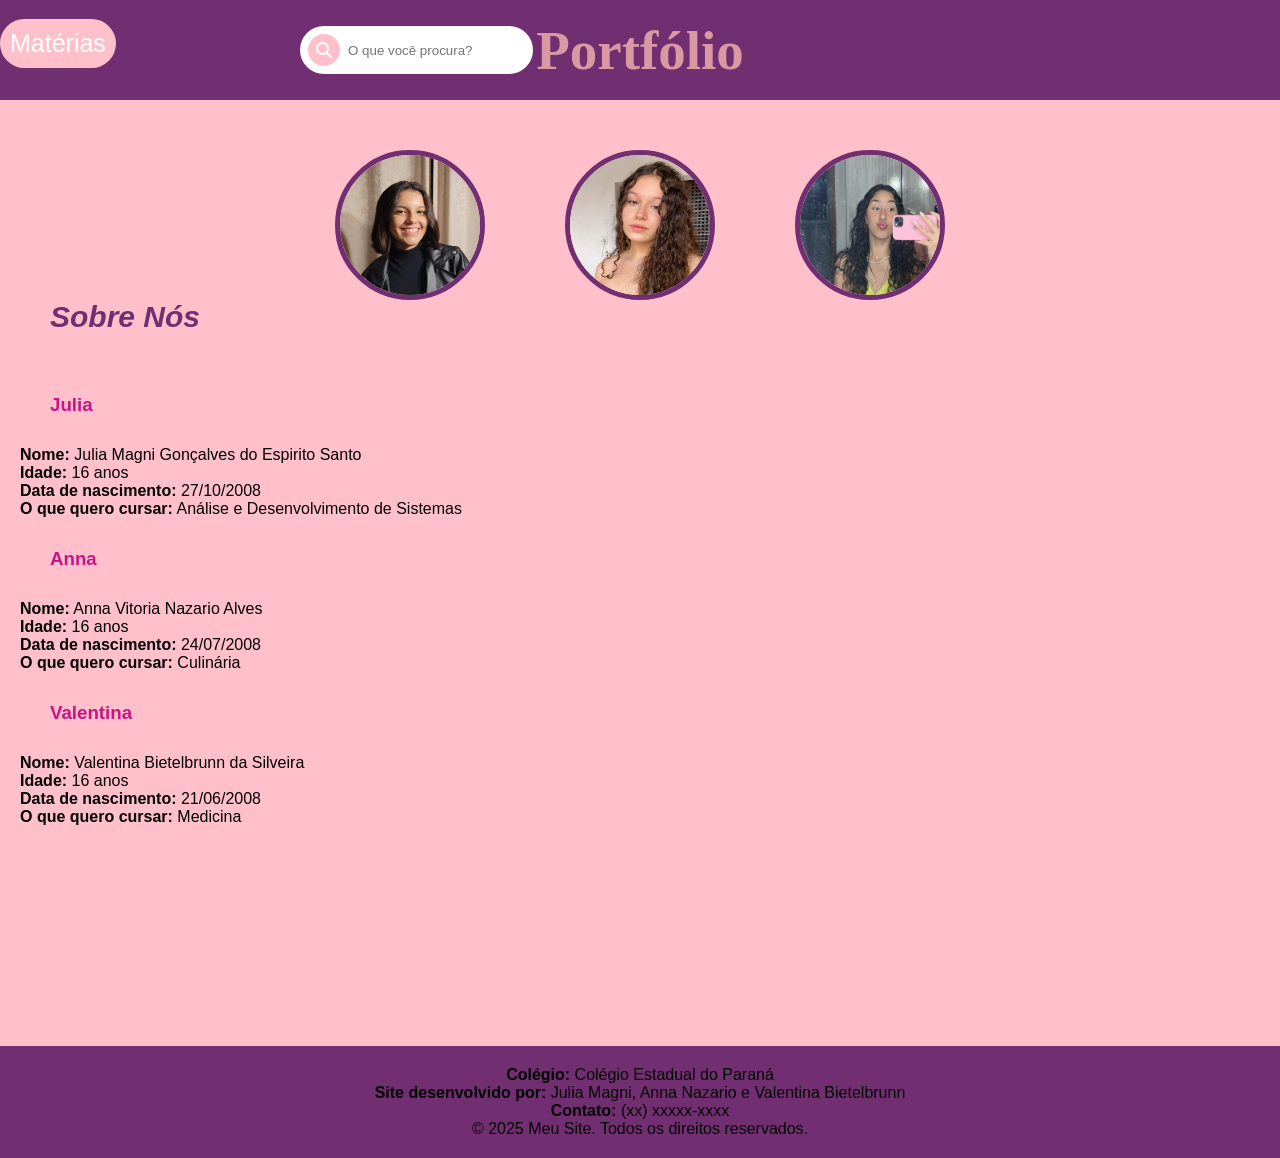
<file: index.html>
<!DOCTYPE html>
<html lang="pt-br">  
<head>  
    <meta charset="UTF-8">  
    <meta name="viewport" content="width=device-width, initial-scale=1.0">  
    <title>Portfólio</title>
    <link rel="stylesheet" href="https://cdnjs.cloudflare.com/ajax/libs/font-awesome/6.7.2/css/all.min.css">  
    <link rel="stylesheet" href="style.css">  
</head>  
<body> 
<header class="header">
    <div class="menu-disciplina">
        <input type="checkbox" id="menu-toggle">
        <label for="menu-toggle" class="botao-disciplinas">Matérias</label>
        <div class="lista-vertical">
            <a href="física.html">Física</a>
            <a href="matemática.html">Matemática</a>
            <a href="química.html">Química</a>
        </div>
    </div>
    <div id="container">
        <div class="input-group">
            <div class="input-icon">
                <i class="fa-solid fa-magnifying-glass"></i>
            </div>
            <input id="search" type="text" class="input-field" placeholder="O que você procura?">
        </div>
    </div> 
        <div id="h-título">  
            <h1>Portfólio</h1>  
        </div>  
</header>
<div class="imagens">
    <img src="./ju foto.jpg" alt="foto da julia">
    <img src="./anna foto.jpg" alt="foto da anna">
    <img src="./valen foto.jpg" alt="foto da valen">
    </div>
    <div id="h-body">
        <h2 class="sobre-nos">Sobre Nós</h2>
    </div>
    <main>
        <section>
            <h3 class="info-julia">Julia</h3>
            <p><strong>Nome:</strong> Julia Magni Gonçalves do Espirito Santo</p>
            <p><strong>Idade:</strong> 16 anos</p>
            <p><strong>Data de nascimento:</strong> 27/10/2008</p>
            <p><strong>O que quero cursar:</strong> Análise e Desenvolvimento de Sistemas</p>
        </section>
        <section>
            <h3 class="info-anna">Anna</h3>
            <p><strong>Nome:</strong> Anna Vitoria Nazario Alves</p>
            <p><strong>Idade:</strong> 16 anos</p>
            <p><strong>Data de nascimento:</strong> 24/07/2008</p>
            <p><strong>O que quero cursar:</strong> Culinária</p>
        </section>
        <section>
            <h3 class="info-valen">Valentina</h3>
            <p><strong>Nome:</strong> Valentina Bietelbrunn da Silveira</p>
            <p><strong>Idade:</strong> 16 anos</p>
            <p><strong>Data de nascimento:</strong> 21/06/2008</p>
            <p><strong>O que quero cursar:</strong> Medicina</p>
        </section>
    </main>
    <footer>
        <p><strong>Colégio:</strong> Colégio Estadual do Paraná</p>
        <p><strong>Site desenvolvido por:</strong> Julia Magni, Anna Nazario e Valentina Bietelbrunn</p>
        <p><strong>Contato:</strong> (xx) xxxxx-xxxx</p>
        <p>&copy; 2025 Meu Site. Todos os direitos reservados.</p>
      </footer>
</body>  
</html>
</file>
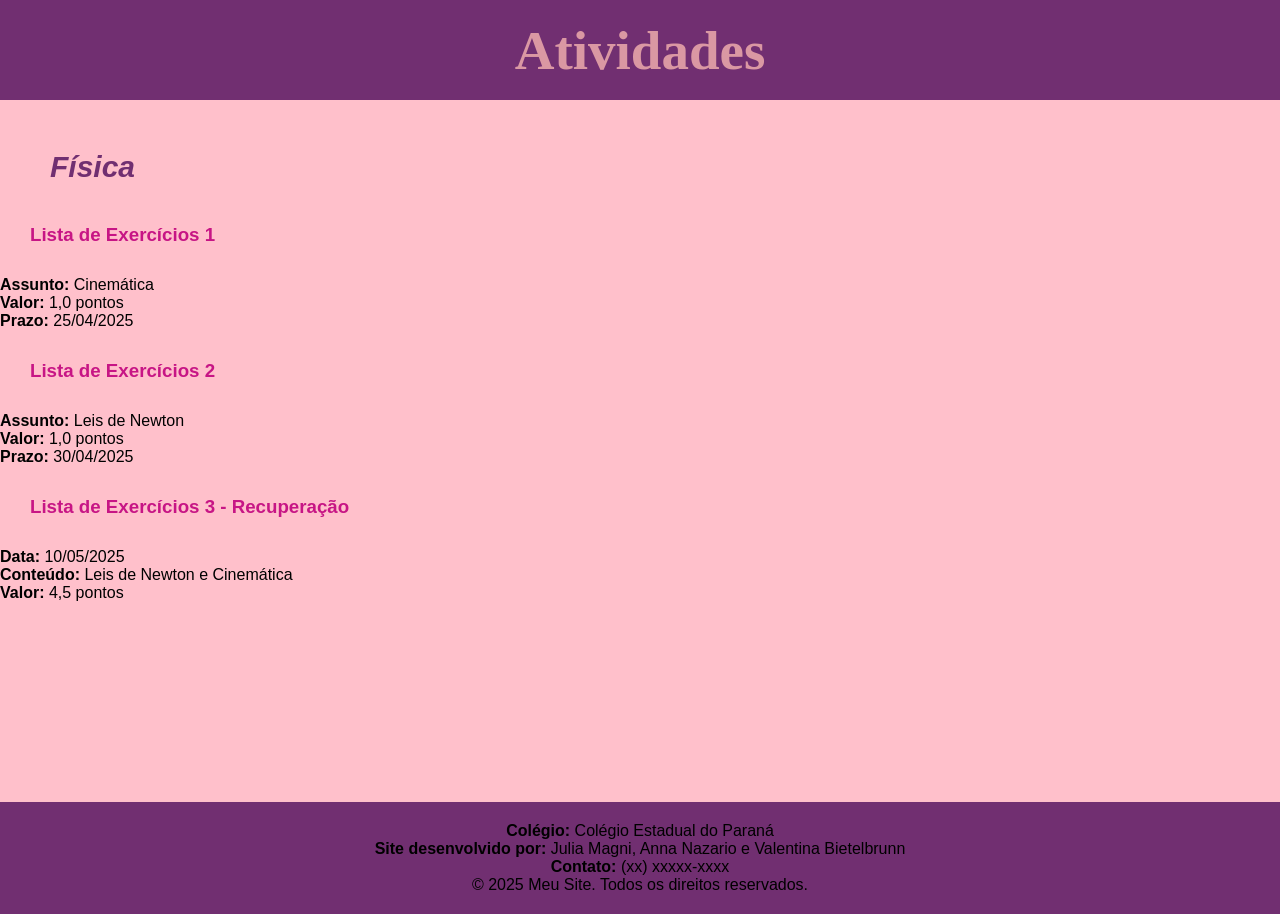
<file: AtividadesFísica.html>
<!DOCTYPE html>
<html lang="pt-br">

<head>
    <meta charset="UTF-8">
    <meta name="viewport" content="width=device-width, initial-scale=1.0">
    <title>Atividades</title>
    <link rel="stylesheet" href="style.css">
</head>

<body>
    <header class="header">
        <div id="h-título"> 
             <h1>Atividades</h1>
        </div>
    </header>
        <h2 class="h2-app">Física</h2>
        <div class="item">
            <h3>Lista de Exercícios 1</h3>
            <p><strong>Assunto:</strong> Cinemática</p>
            <p><strong>Valor:</strong> 1,0 pontos</p>
            <p><strong>Prazo:</strong> 25/04/2025</p>
          </div>
        
          <div class="item">
            <h3>Lista de Exercícios 2</h3>
            <p><strong>Assunto:</strong> Leis de Newton</p>
            <p><strong>Valor:</strong> 1,0 pontos</p>
            <p><strong>Prazo:</strong> 30/04/2025</p>
          </div>

          <div class="item">
            <h3>Lista de Exercícios 3 - Recuperação</h3>
            <p><strong>Data:</strong> 10/05/2025</p>
            <p><strong>Conteúdo:</strong> Leis de Newton e Cinemática</p>
            <p><strong>Valor:</strong> 4,5 pontos</p>
          </div>
          <footer>
            <p><strong>Colégio:</strong> Colégio Estadual do Paraná</p>
            <p><strong>Site desenvolvido por:</strong> Julia Magni, Anna Nazario e Valentina Bietelbrunn</p>
            <p><strong>Contato:</strong> (xx) xxxxx-xxxx</p>
            <p>&copy; 2025 Meu Site. Todos os direitos reservados.</p>
          </footer>
</body>
</html>
</file>
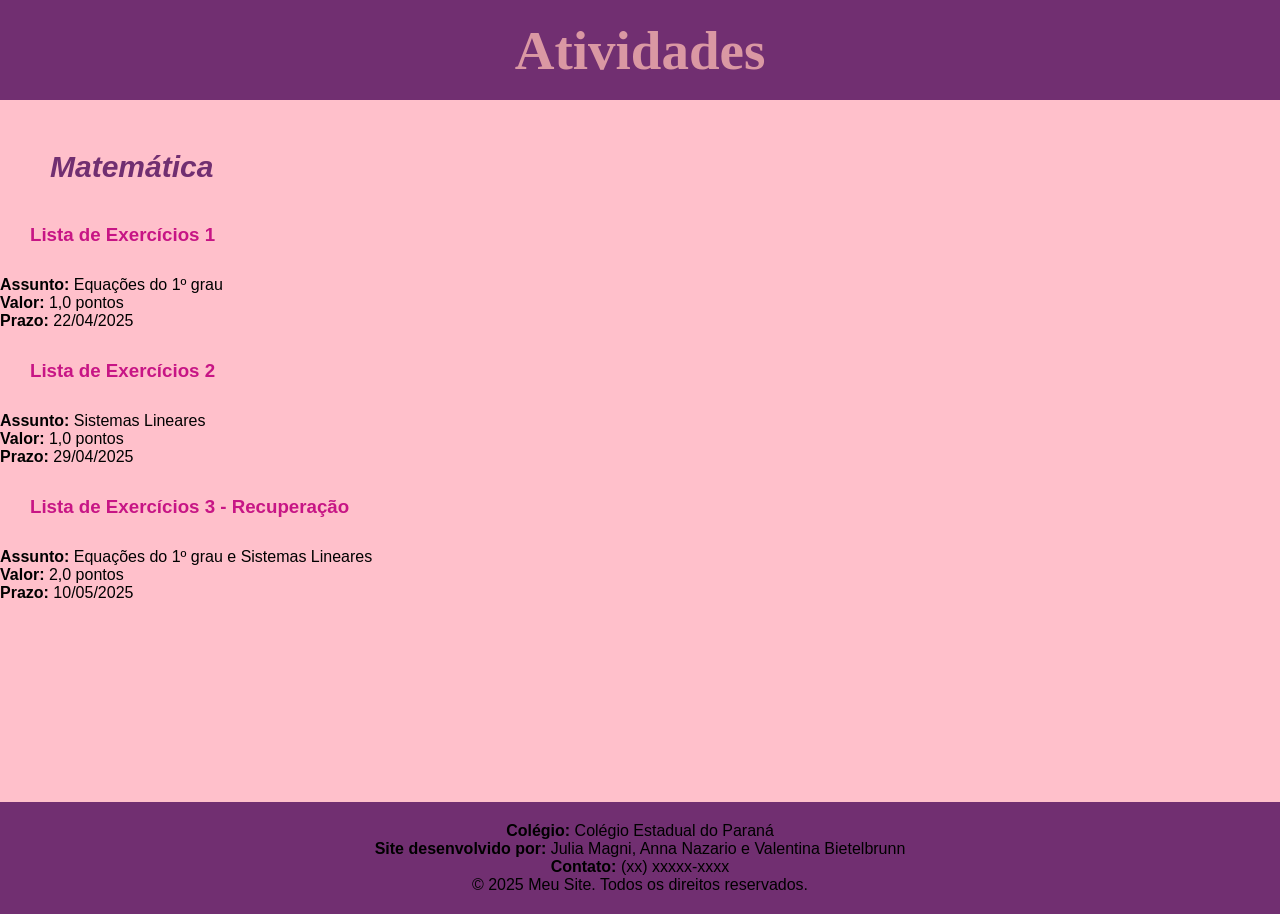
<file: atividadesMat.html>
<!DOCTYPE html>
<html lang="pt-br">

<head>
    <meta charset="UTF-8">
    <meta name="viewport" content="width=device-width, initial-scale=1.0">
    <title>Atividades</title>
    <link rel="stylesheet" href="style.css">
</head>

<body>
    <header class="header">
        <div id="h-título"> 
             <h1>Atividades</h1>
        </div>
    </header>
        <h2 class="h2-app">Matemática</h2>
        <div class="item">
            <h3>Lista de Exercícios 1</h3>
            <p><strong>Assunto:</strong> Equações do 1º grau</p>
            <p><strong>Valor:</strong> 1,0 pontos</p>
            <p><strong>Prazo:</strong> 22/04/2025</p>
          </div>
        
          <div class="item">
            <h3>Lista de Exercícios 2</h3>
            <p><strong>Assunto:</strong> Sistemas Lineares</p>
            <p><strong>Valor:</strong> 1,0 pontos</p>
            <p><strong>Prazo:</strong> 29/04/2025</p>
          </div>

          <div class="item">
            <h3>Lista de Exercícios 3 - Recuperação</h3>
            <p><strong>Assunto:</strong> Equações do 1º grau e Sistemas Lineares</p>
            <p><strong>Valor:</strong> 2,0 pontos</p>
            <p><strong>Prazo:</strong> 10/05/2025</p>
          </div>
          <footer>
            <p><strong>Colégio:</strong> Colégio Estadual do Paraná</p>
            <p><strong>Site desenvolvido por:</strong> Julia Magni, Anna Nazario e Valentina Bietelbrunn</p>
            <p><strong>Contato:</strong> (xx) xxxxx-xxxx</p>
            <p>&copy; 2025 Meu Site. Todos os direitos reservados.</p>
          </footer>
</body>
</html>
</file>
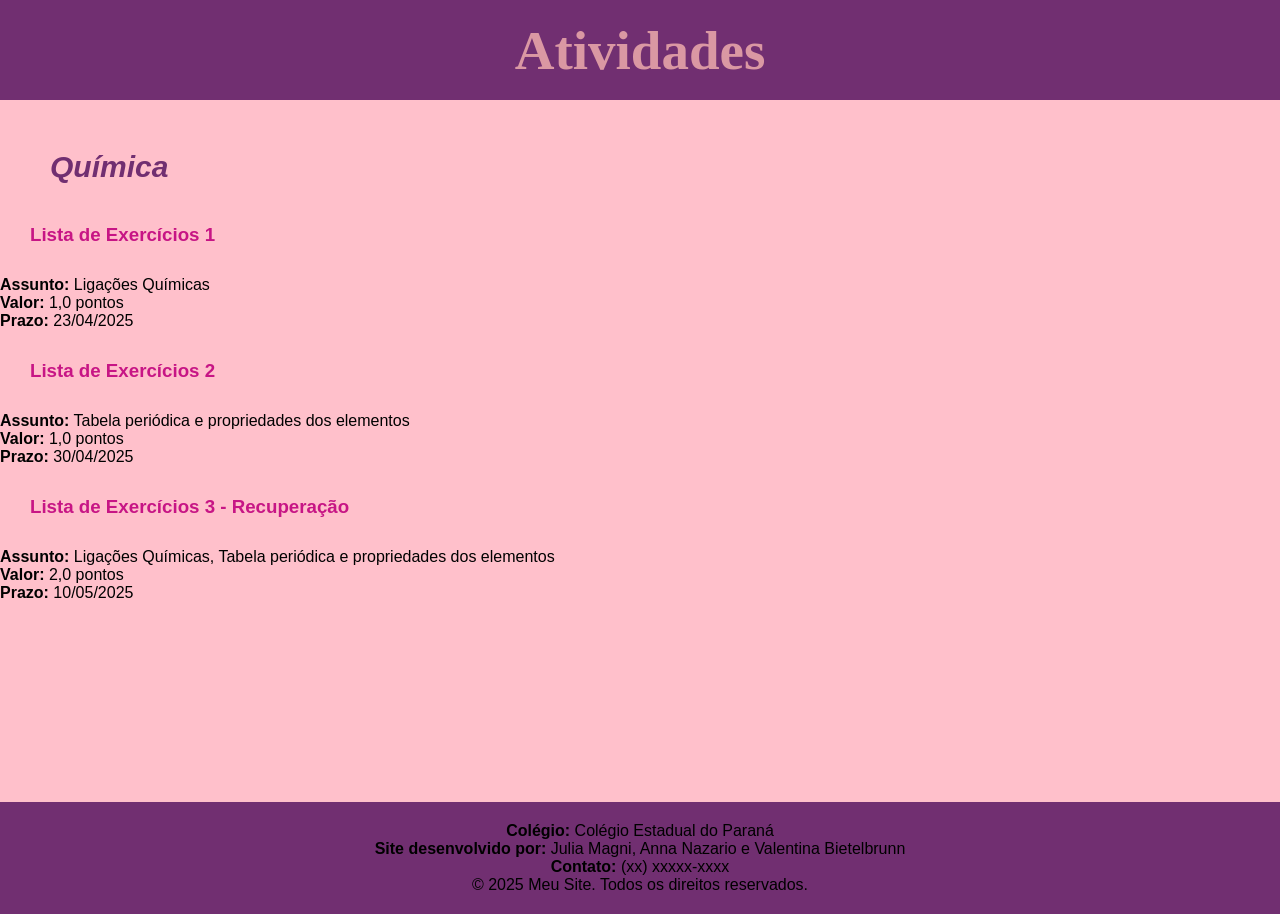
<file: atividadesQui.html>
<!DOCTYPE html>
<html lang="pt-br">

<head>
    <meta charset="UTF-8">
    <meta name="viewport" content="width=device-width, initial-scale=1.0">
    <title>Atividades</title>
    <link rel="stylesheet" href="style.css">
</head>

<body>
    <header class="header">
        <div id="h-título"> 
             <h1>Atividades</h1>
        </div>
    </header>
        <h2 class="h2-app">Química</h2>
        <div class="item">
            <h3>Lista de Exercícios 1</h3>
            <p><strong>Assunto:</strong> Ligações Químicas</p>
            <p><strong>Valor:</strong> 1,0 pontos</p>
            <p><strong>Prazo:</strong> 23/04/2025</p>
          </div>
        
          <div class="item">
            <h3>Lista de Exercícios 2</h3>
            <p><strong>Assunto:</strong> Tabela periódica e propriedades dos elementos</p>
            <p><strong>Valor:</strong> 1,0 pontos</p>
            <p><strong>Prazo:</strong> 30/04/2025</p>
          </div>

          <div class="item">
            <h3>Lista de Exercícios 3 - Recuperação</h3>
            <p><strong>Assunto:</strong> Ligações Químicas, Tabela periódica e propriedades dos elementos</p>
            <p><strong>Valor:</strong> 2,0 pontos</p>
            <p><strong>Prazo:</strong> 10/05/2025</p>
          </div>
          <footer>
            <p><strong>Colégio:</strong> Colégio Estadual do Paraná</p>
            <p><strong>Site desenvolvido por:</strong> Julia Magni, Anna Nazario e Valentina Bietelbrunn</p>
            <p><strong>Contato:</strong> (xx) xxxxx-xxxx</p>
            <p>&copy; 2025 Meu Site. Todos os direitos reservados.</p>
          </footer>
</body>
</html>
</file>
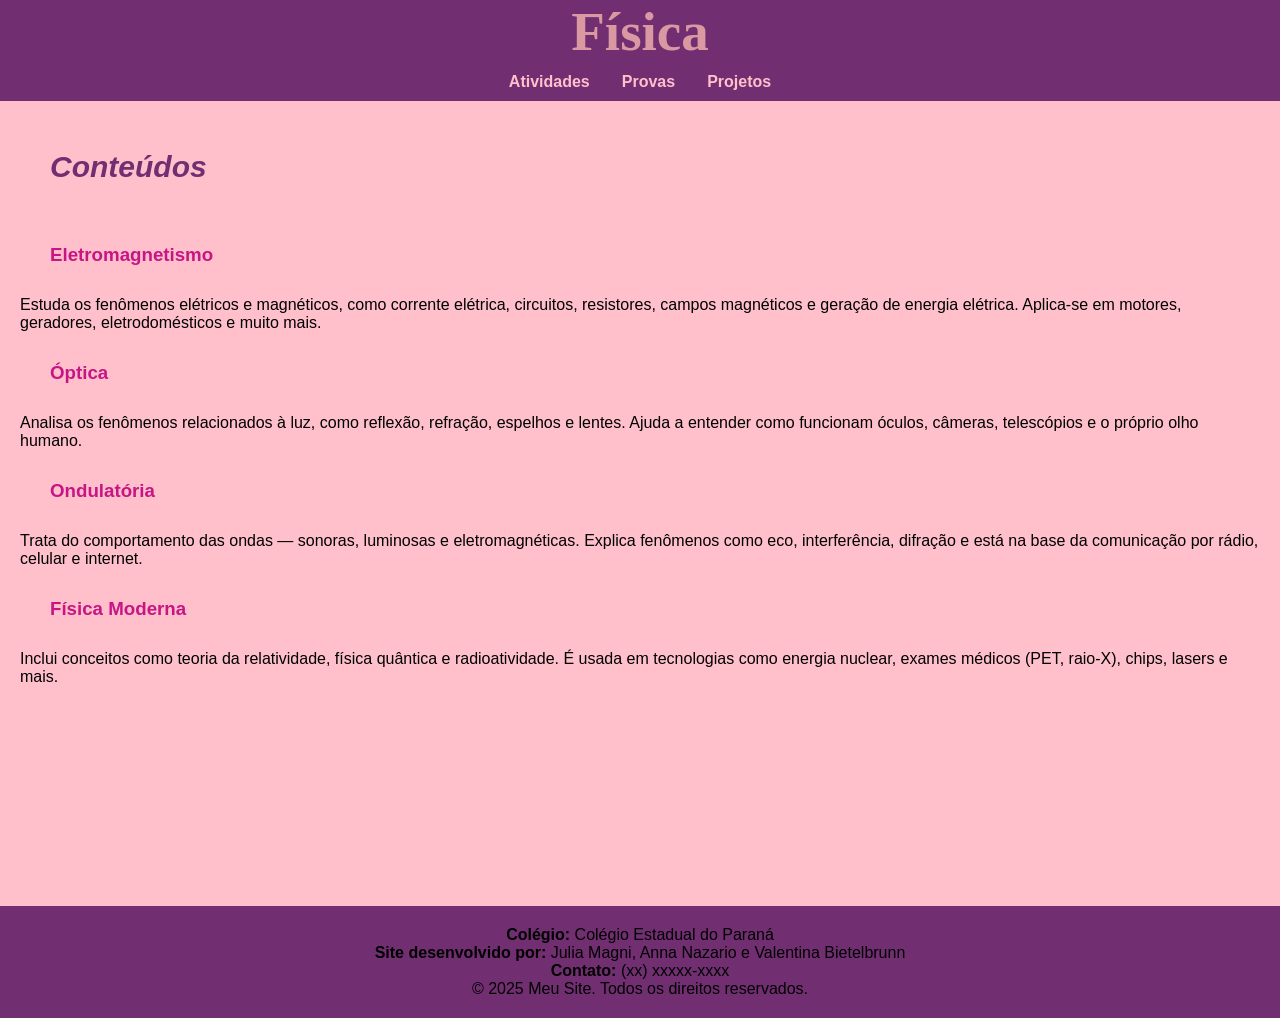
<file: física.html>
<!DOCTYPE html>
<html lang="pt-br">

<head>
    <meta charset="UTF-8">
    <meta name="viewport" content="width=device-width, initial-scale=1.0">
    <title>Física</title>
    <link rel="stylesheet" href="style.css">
</head>

<body>
    <header class="header">
        <div id="h-título"> 
             <h1>Física</h1>
        </div>
        <nav class="menu-superior">
            <ul>  
                <li><a href="AtividadesFísica.html">Atividades</a></li>  
                <li><a href="ProvasFísicas.html">Provas</a></li>  
                <li><a href="ProjetosFísica.html">Projetos</a></li>  
            </ul>  
        </nav>
        </div>
    </header>
    <div>
        <h2 class="h2-fisica">Conteúdos</h2>
    </div>
    <main>
        <section>
            <h3 class="h3-fisica">Eletromagnetismo</h3>
            <p>Estuda os fenômenos elétricos e magnéticos, como corrente elétrica, circuitos, resistores, campos magnéticos e
                geração de energia elétrica. Aplica-se em motores, geradores, eletrodomésticos e muito mais.</p>
        </section>
    
        <section>
            <h3 class="h3-fisica">Óptica</h3>
            <p>Analisa os fenômenos relacionados à luz, como reflexão, refração, espelhos e lentes. Ajuda a entender como funcionam
                óculos, câmeras, telescópios e o próprio olho humano.</p>
        </section>
    
        <section>
            <h3 class="h3-fisica">Ondulatória</h3>
            <p>Trata do comportamento das ondas — sonoras, luminosas e eletromagnéticas. Explica fenômenos como eco, interferência,
                difração e está na base da comunicação por rádio, celular e internet.</p>
        </section>
    
        <section>
            <h3 class="h3-fisica">Física Moderna</h3>
            <p>Inclui conceitos como teoria da relatividade, física quântica e radioatividade. É usada em tecnologias como energia
                nuclear, exames médicos (PET, raio-X), chips, lasers e mais.</p>
        </section>
    </main>
    <footer>
        <p><strong>Colégio:</strong> Colégio Estadual do Paraná</p>
        <p><strong>Site desenvolvido por:</strong> Julia Magni, Anna Nazario e Valentina Bietelbrunn</p>
        <p><strong>Contato:</strong> (xx) xxxxx-xxxx</p>
        <p>&copy; 2025 Meu Site. Todos os direitos reservados.</p>
      </footer>
</body>
</html>
</file>
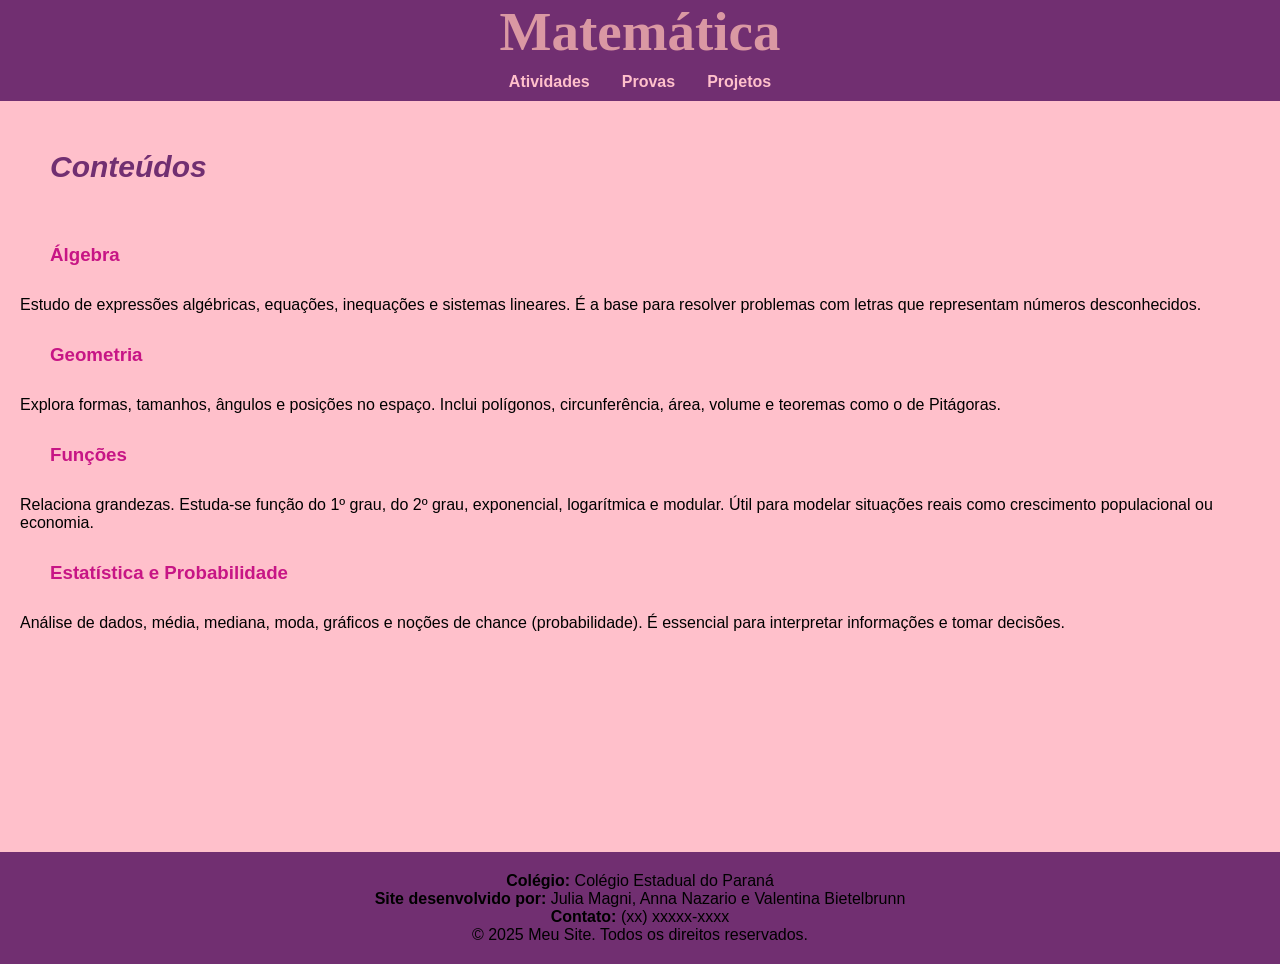
<file: matemática.html>
<!DOCTYPE html>
<html lang="pt-br">

<head>
    <meta charset="UTF-8">
    <meta name="viewport" content="width=device-width, initial-scale=1.0">
    <title>Matemática</title>
    <link rel="stylesheet" href="style.css">
</head>

<body>
    <header class="header">
        <div id="h-título"> 
             <h1>Matemática</h1>
             <nav class="menu-superior">
                <ul>  
                    <li><a href="atividadesMat.html">Atividades</a></li>  
                    <li><a href="provasMat.html">Provas</a></li>  
                    <li><a href="projetosMat.html">Projetos</a></li>  
                </ul>  
            </nav>
    </header>
    <div>
        <h2 class="h2-mat">Conteúdos</h2>
    </div>
    <main>
        <section>
            <h3 class="h3-mat">Álgebra</h3>
            <p>Estudo de expressões algébricas, equações, inequações e sistemas lineares. É a base para resolver problemas com
                letras que representam números desconhecidos.</p>
        </section>
    
        <section>
            <h3 class="h3-mat">Geometria</h3>
            <p>Explora formas, tamanhos, ângulos e posições no espaço. Inclui polígonos, circunferência, área, volume e teoremas
                como o de Pitágoras.</p>
        </section>
    
        <section>
            <h3 class="h3-mat">Funções</h3>
            <p>Relaciona grandezas. Estuda-se função do 1º grau, do 2º grau, exponencial, logarítmica e modular. Útil para modelar
                situações reais como crescimento populacional ou economia.</p>
        </section>
    
        <section>
            <h3 class="h3-mat">Estatística e Probabilidade</h3>
            <p>Análise de dados, média, mediana, moda, gráficos e noções de chance (probabilidade). É essencial para interpretar
                informações e tomar decisões.</p>
        </section>
    </main>
    <footer>
        <p><strong>Colégio:</strong> Colégio Estadual do Paraná</p>
        <p><strong>Site desenvolvido por:</strong> Julia Magni, Anna Nazario e Valentina Bietelbrunn</p>
        <p><strong>Contato:</strong> (xx) xxxxx-xxxx</p>
        <p>&copy; 2025 Meu Site. Todos os direitos reservados.</p>
      </footer>
</body>
</html>
</file>
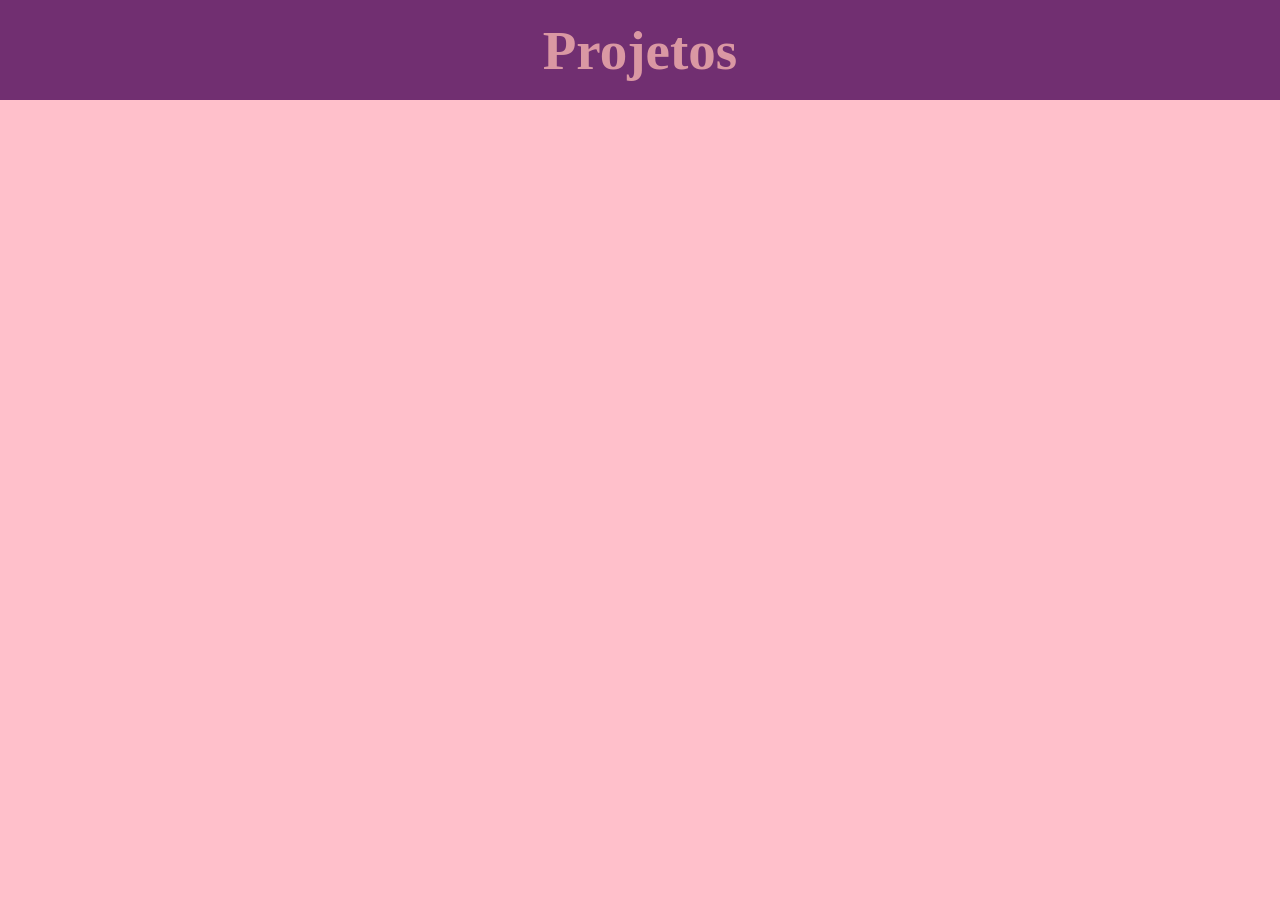
<file: Projetos.html>
<!DOCTYPE html>
<html lang="pt-br">

<head>
    <meta charset="UTF-8">
    <meta name="viewport" content="width=device-width, initial-scale=1.0">
    <title>Projetos</title>
    <link rel="stylesheet" href="style.css">
</head>

<body>
    <header class="header">
        <div id="h-título"> 
             <h1>Projetos</h1>
        </div>
    </header>
</body>
</html>
</file>
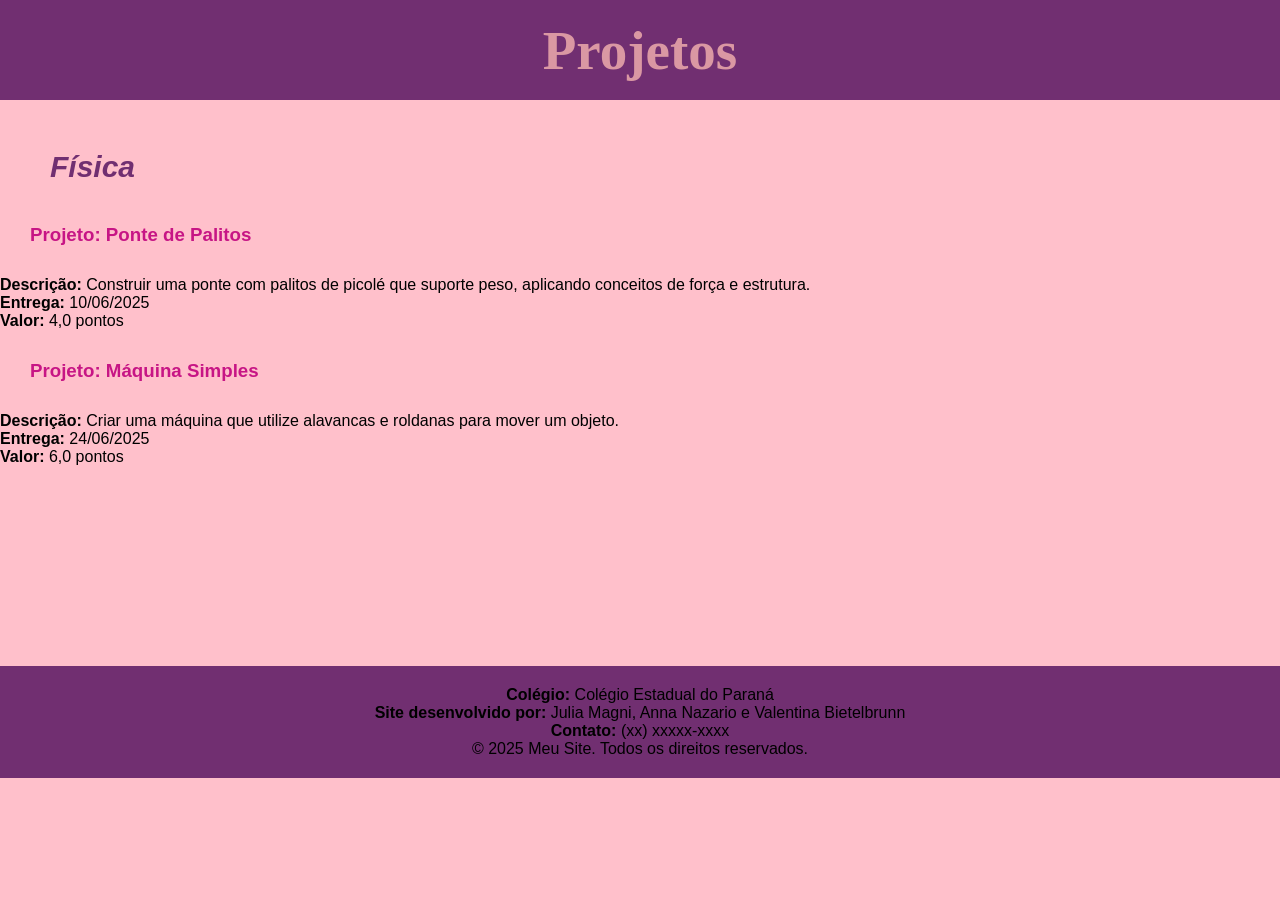
<file: ProjetosFísica.html>
<!DOCTYPE html>
<html lang="pt-br">

<head>
    <meta charset="UTF-8">
    <meta name="viewport" content="width=device-width, initial-scale=1.0">
    <title>Projetos</title>
    <link rel="stylesheet" href="style.css">
</head>

<body>
    <header class="header">
        <div id="h-título"> 
             <h1>Projetos</h1>
        </div>
    </header>
    <h2 class="h2-app">Física</h2>
    <div class="item">
        <h3>Projeto: Ponte de Palitos</h3>
        <p><strong>Descrição:</strong> Construir uma ponte com palitos de picolé que suporte peso, aplicando conceitos de força e estrutura.</p>
        <p><strong>Entrega:</strong> 10/06/2025</p>
        <p><strong>Valor:</strong> 4,0 pontos</p>
      </div>
    
      <div class="item">
        <h3>Projeto: Máquina Simples</h3>
        <p><strong>Descrição:</strong> Criar uma máquina que utilize alavancas e roldanas para mover um objeto.</p>
        <p><strong>Entrega:</strong> 24/06/2025</p>
        <p><strong>Valor:</strong> 6,0 pontos</p>
      </div>
      <footer>
        <p><strong>Colégio:</strong> Colégio Estadual do Paraná</p>
        <p><strong>Site desenvolvido por:</strong> Julia Magni, Anna Nazario e Valentina Bietelbrunn</p>
        <p><strong>Contato:</strong> (xx) xxxxx-xxxx</p>
        <p>&copy; 2025 Meu Site. Todos os direitos reservados.</p>
      </footer>
</body>
</html>
</file>
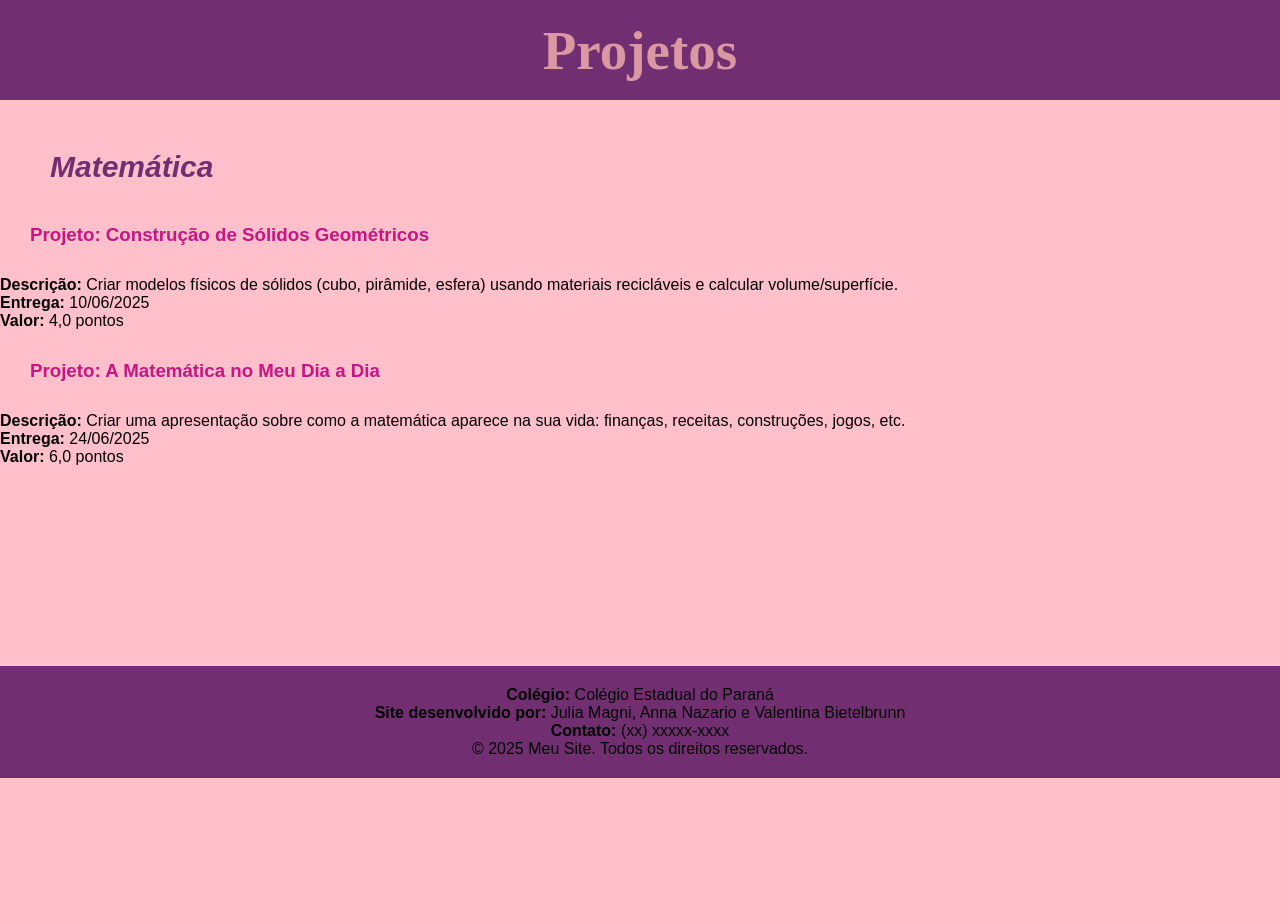
<file: projetosMat.html>
<!DOCTYPE html>
<html lang="pt-br">
<head>
    <meta charset="UTF-8">
    <meta name="viewport" content="width=device-width, initial-scale=1.0">
    <title>Provas</title>
    <link rel="stylesheet" href="style.css">
</head>
<body>
    <header class="header">
        <div id="h-título"> 
             <h1>Projetos</h1>
        </div>
    </header>
    <h2 class="h2-app">Matemática</h2>
    <div class="item">
        <h3>Projeto: Construção de Sólidos Geométricos</h3>
        <p><strong>Descrição:</strong> Criar modelos físicos de sólidos (cubo, pirâmide, esfera) usando materiais recicláveis e calcular volume/superfície.</p>
        <p><strong>Entrega:</strong> 10/06/2025</p>
        <p><strong>Valor:</strong> 4,0 pontos</p>
      </div>
    
      <div class="item">
        <h3>Projeto: A Matemática no Meu Dia a Dia</h3>
        <p><strong>Descrição:</strong> Criar uma apresentação sobre como a matemática aparece na sua vida: finanças, receitas, construções, jogos, etc.</p>
        <p><strong>Entrega:</strong> 24/06/2025</p>
        <p><strong>Valor:</strong> 6,0 pontos</p>
      </div>
      <footer>
        <p><strong>Colégio:</strong> Colégio Estadual do Paraná</p>
        <p><strong>Site desenvolvido por:</strong> Julia Magni, Anna Nazario e Valentina Bietelbrunn</p>
        <p><strong>Contato:</strong> (xx) xxxxx-xxxx</p>
        <p>&copy; 2025 Meu Site. Todos os direitos reservados.</p>
      </footer>
</body>
</html>
</file>
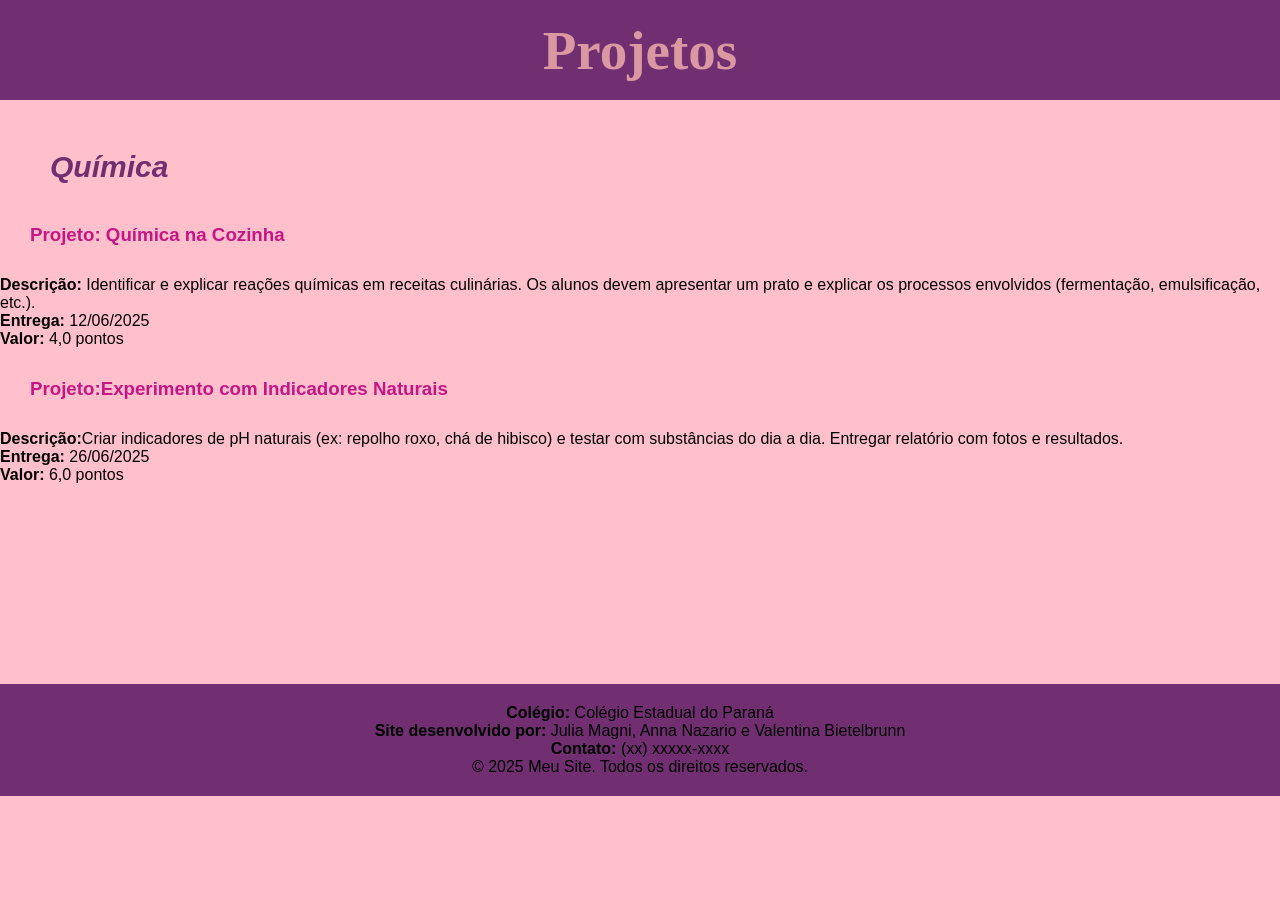
<file: projetosQui.html>
<!DOCTYPE html>
<html lang="pt-br">
<head>
    <meta charset="UTF-8">
    <meta name="viewport" content="width=device-width, initial-scale=1.0">
    <title>Provas</title>
    <link rel="stylesheet" href="style.css">
</head>
<body>
    <header class="header">
        <div id="h-título"> 
             <h1>Projetos</h1>
        </div>
    </header>
    <h2 class="h2-app">Química</h2>
    <div class="item">
        <h3>Projeto: Química na Cozinha</h3>
        <p><strong>Descrição:</strong>  Identificar e explicar reações químicas em receitas culinárias. Os alunos devem apresentar um prato e explicar os processos envolvidos (fermentação, emulsificação, etc.).</p>
        <p><strong>Entrega:</strong> 12/06/2025</p>
        <p><strong>Valor:</strong> 4,0 pontos</p>
      </div>
    
      <div class="item">
        <h3>Projeto:Experimento com Indicadores Naturais</h3>
        <p><strong>Descrição:</strong>Criar indicadores de pH naturais (ex: repolho roxo, chá de hibisco) e testar com substâncias do dia a dia. Entregar relatório com fotos e resultados.</p>
        <p><strong>Entrega:</strong> 26/06/2025</p>
        <p><strong>Valor:</strong> 6,0 pontos</p>
      </div>
      <footer>
        <p><strong>Colégio:</strong> Colégio Estadual do Paraná</p>
        <p><strong>Site desenvolvido por:</strong> Julia Magni, Anna Nazario e Valentina Bietelbrunn</p>
        <p><strong>Contato:</strong> (xx) xxxxx-xxxx</p>
        <p>&copy; 2025 Meu Site. Todos os direitos reservados.</p>
      </footer>
</body>
</html>
</file>
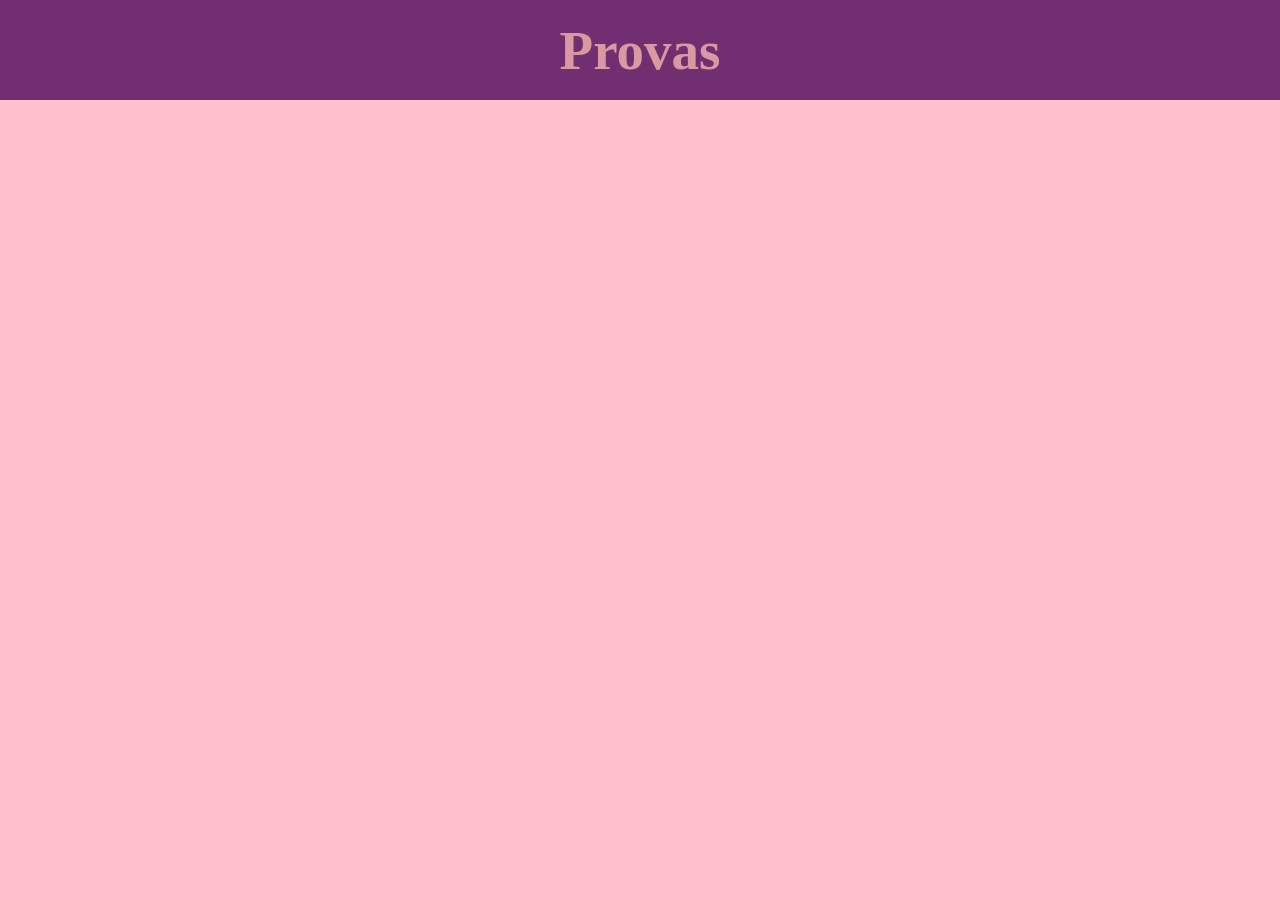
<file: Provas.html>
<!DOCTYPE html>
<html lang="pt-br">

<head>
    <meta charset="UTF-8">
    <meta name="viewport" content="width=device-width, initial-scale=1.0">
    <title>Provas</title>
    <link rel="stylesheet" href="style.css">
</head>

<body>
    <header class="header">
        <div id="h-título"> 
             <h1>Provas</h1>
        </div>
    </header>
</body>
</html>
</file>
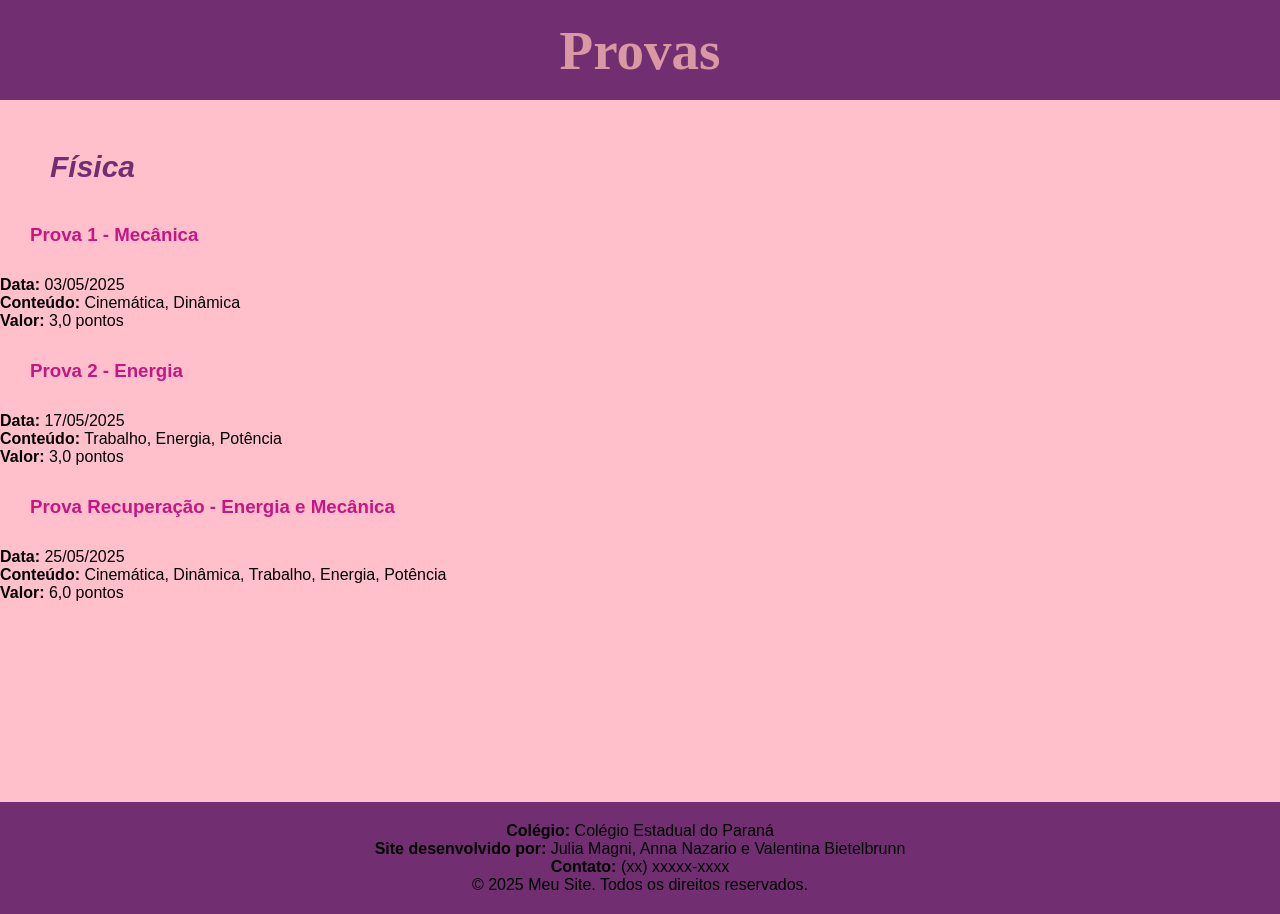
<file: ProvasFísicas.html>
<!DOCTYPE html>
<html lang="pt-br">

<head>
    <meta charset="UTF-8">
    <meta name="viewport" content="width=device-width, initial-scale=1.0">
    <title>Provas</title>
    <link rel="stylesheet" href="style.css">
</head>

<body>
    <header class="header">
        <div id="h-título"> 
             <h1>Provas</h1>
        </div>
    </header>
    <h2 class="h2-app">Física</h2>
    <div class="item">
        <h3>Prova 1 - Mecânica</h3>
        <p><strong>Data:</strong> 03/05/2025</p>
        <p><strong>Conteúdo:</strong> Cinemática, Dinâmica</p>
        <p><strong>Valor:</strong> 3,0 pontos</p>
      </div>
    
      <div class="item">
        <h3>Prova 2 - Energia</h3>
        <p><strong>Data:</strong> 17/05/2025</p>
        <p><strong>Conteúdo:</strong> Trabalho, Energia, Potência</p>
        <p><strong>Valor:</strong> 3,0 pontos</p>
      </div>

      <div class="item">
        <h3>Prova Recuperação - Energia e Mecânica</h3>
        <p><strong>Data:</strong> 25/05/2025</p>
        <p><strong>Conteúdo:</strong> Cinemática, Dinâmica, Trabalho, Energia, Potência</p>
        <p><strong>Valor:</strong> 6,0 pontos</p>
      </div>
      <footer>
        <p><strong>Colégio:</strong> Colégio Estadual do Paraná</p>
        <p><strong>Site desenvolvido por:</strong> Julia Magni, Anna Nazario e Valentina Bietelbrunn</p>
        <p><strong>Contato:</strong> (xx) xxxxx-xxxx</p>
        <p>&copy; 2025 Meu Site. Todos os direitos reservados.</p>
      </footer>
</body>
</html>
</file>
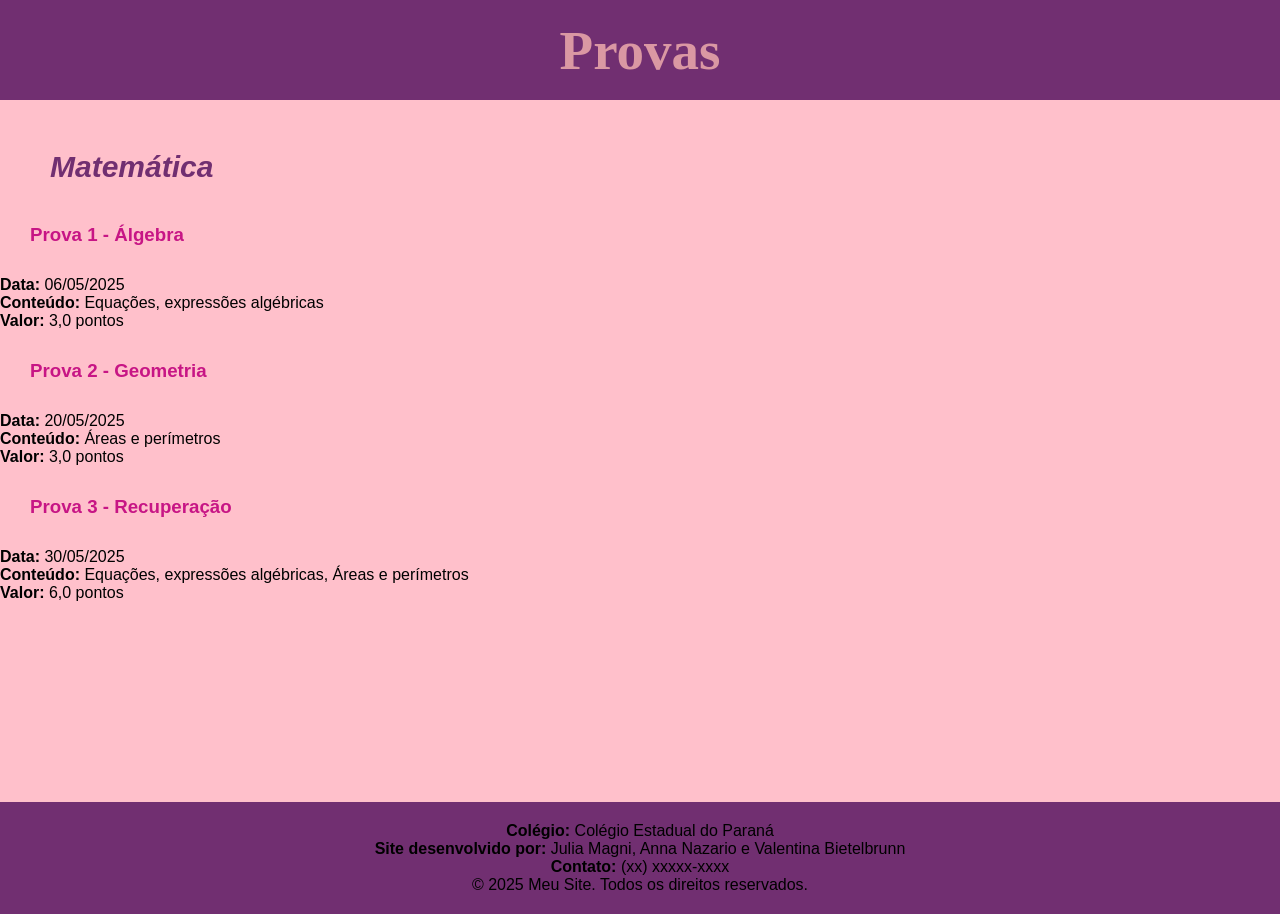
<file: provasMat.html>
<!DOCTYPE html>
<html lang="pt-br">
<head>
    <meta charset="UTF-8">
    <meta name="viewport" content="width=device-width, initial-scale=1.0">
    <title>Provas</title>
    <link rel="stylesheet" href="style.css">
</head>
<body>
    <header class="header">
        <div id="h-título"> 
             <h1>Provas</h1>
        </div>
    </header>
    <h2 class="h2-app">Matemática</h2>
    <div class="item">
        <h3>Prova 1 - Álgebra</h3>
        <p><strong>Data:</strong> 06/05/2025</p>
        <p><strong>Conteúdo:</strong> Equações, expressões algébricas</p>
        <p><strong>Valor:</strong> 3,0 pontos</p>
      </div>
    
      <div class="item">
        <h3>Prova 2 - Geometria</h3>
        <p><strong>Data:</strong> 20/05/2025</p>
        <p><strong>Conteúdo:</strong> Áreas e perímetros</p>
        <p><strong>Valor:</strong> 3,0 pontos</p>
      </div>

      <div class="item">
        <h3>Prova 3 - Recuperação</h3>
        <p><strong>Data:</strong> 30/05/2025</p>
        <p><strong>Conteúdo:</strong> Equações, expressões algébricas, Áreas e perímetros</p>
        <p><strong>Valor:</strong> 6,0 pontos</p>
      </div>
      <footer>
        <p><strong>Colégio:</strong> Colégio Estadual do Paraná</p>
        <p><strong>Site desenvolvido por:</strong> Julia Magni, Anna Nazario e Valentina Bietelbrunn</p>
        <p><strong>Contato:</strong> (xx) xxxxx-xxxx</p>
        <p>&copy; 2025 Meu Site. Todos os direitos reservados.</p>
      </footer>
</body>
</html>
</file>
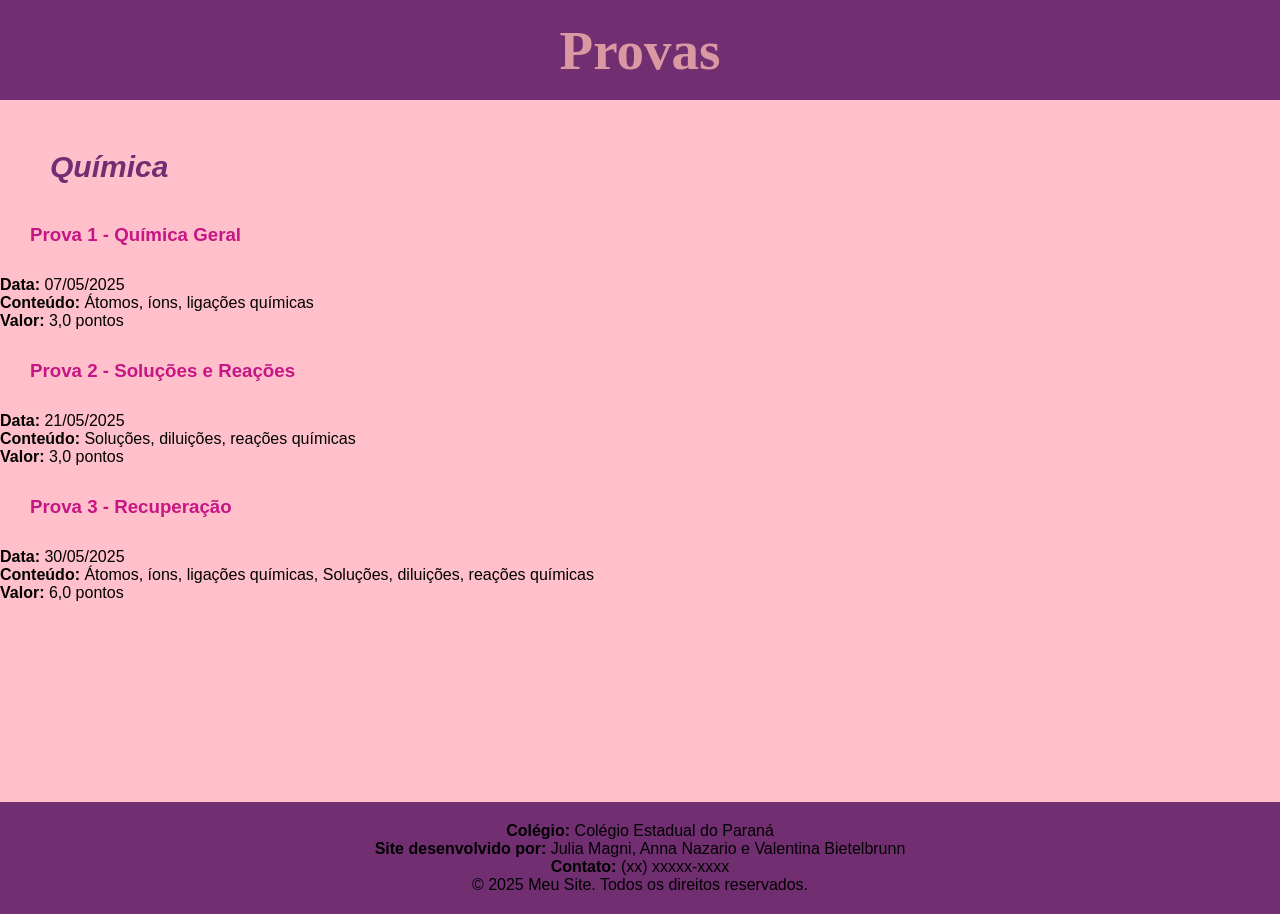
<file: provasQui.html>
<!DOCTYPE html>
<html lang="pt-br">
<head>
    <meta charset="UTF-8">
    <meta name="viewport" content="width=device-width, initial-scale=1.0">
    <title>Provas</title>
    <link rel="stylesheet" href="style.css">
</head>
<body>
    <header class="header">
        <div id="h-título"> 
             <h1>Provas</h1>
        </div>
    </header>
    <h2 class="h2-app">Química</h2>
    <div class="item">
        <h3>Prova 1 - Química Geral</h3>
        <p><strong>Data:</strong> 07/05/2025</p>
        <p><strong>Conteúdo:</strong> Átomos, íons, ligações químicas</p>
        <p><strong>Valor:</strong> 3,0 pontos</p>
      </div>
    
      <div class="item">
        <h3>Prova 2 - Soluções e Reações</h3>
        <p><strong>Data:</strong> 21/05/2025</p>
        <p><strong>Conteúdo:</strong>  Soluções, diluições, reações químicas</p>
        <p><strong>Valor:</strong> 3,0 pontos</p>
      </div>

      <div class="item">
        <h3>Prova 3 - Recuperação</h3>
        <p><strong>Data:</strong> 30/05/2025</p>
        <p><strong>Conteúdo:</strong> Átomos, íons, ligações químicas, Soluções, diluições, reações químicas</p>
        <p><strong>Valor:</strong> 6,0 pontos</p>
      </div>
      <footer>
        <p><strong>Colégio:</strong> Colégio Estadual do Paraná</p>
        <p><strong>Site desenvolvido por:</strong> Julia Magni, Anna Nazario e Valentina Bietelbrunn</p>
        <p><strong>Contato:</strong> (xx) xxxxx-xxxx</p>
        <p>&copy; 2025 Meu Site. Todos os direitos reservados.</p>
      </footer>
</body>
</html>
</file>
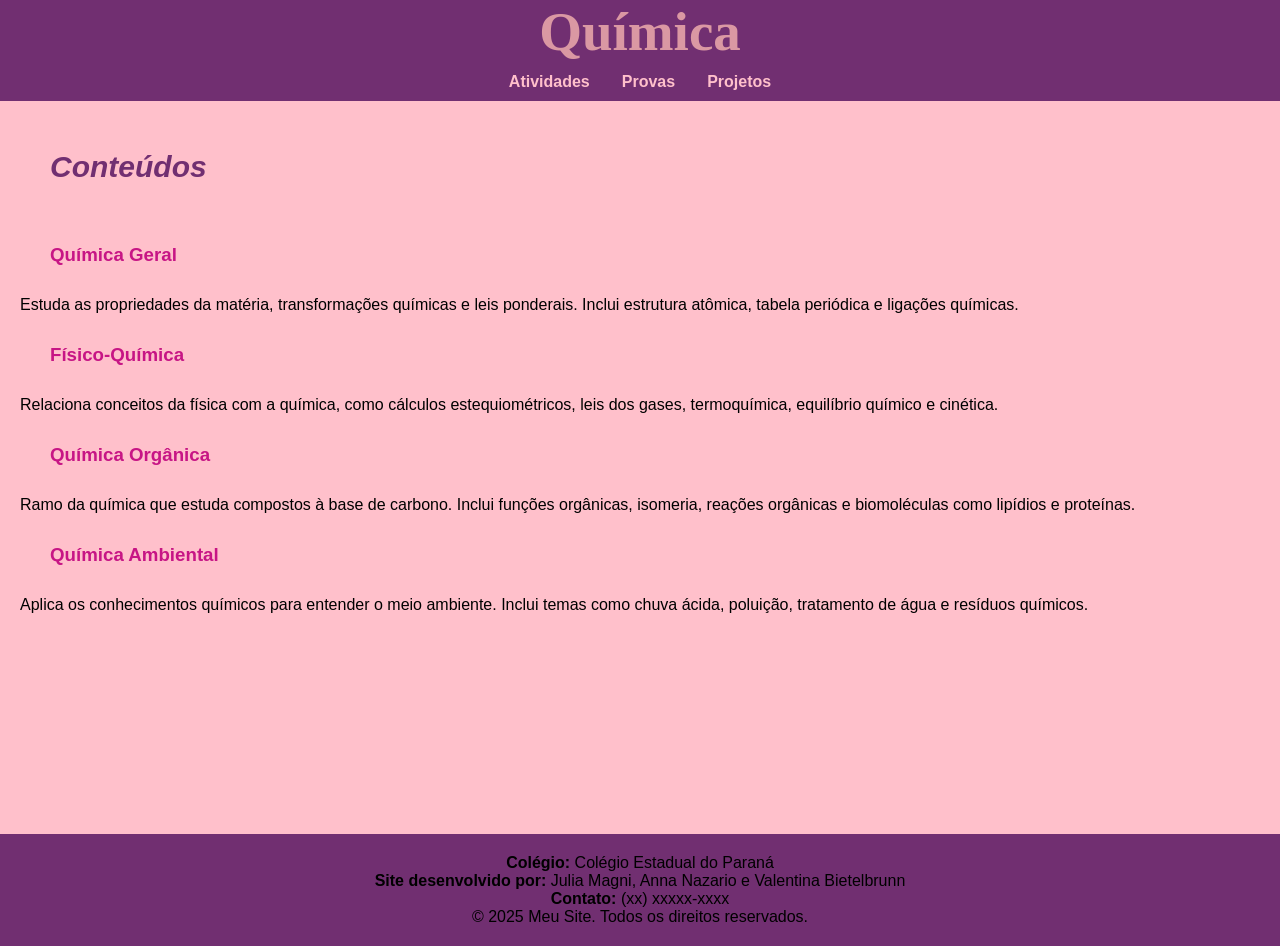
<file: química.html>
<!DOCTYPE html>
<html lang="pt-br">

<head>
    <meta charset="UTF-8">
    <meta name="viewport" content="width=device-width, initial-scale=1.0">
    <title>Química</title>
    <link rel="stylesheet" href="style.css">
</head>

<body>
    <header class="header">
        <div id="h-título"> 
             <h1>Química</h1>
        </div>
        <nav class="menu-superior">
        <ul>  
            <li><a href="atividadesQui.html">Atividades</a></li>  
            <li><a href="provasQui.html">Provas</a></li>  
            <li><a href="projetosQui.html">Projetos</a></li>  
        </ul>  
    </nav>
    </header>
    <div>
        <h2 class="h2-quimica">Conteúdos</h2>
    </div>
    <main>
        <section>
            <h3 class="h3-quimica">Química Geral</h3>
            <p>Estuda as propriedades da matéria, transformações químicas e leis ponderais. Inclui estrutura atômica, tabela
                periódica e ligações químicas.</p>
        </section>
    
        <section>
            <h3 class="h3-quimica">Físico-Química</h3>
            <p>Relaciona conceitos da física com a química, como cálculos estequiométricos, leis dos gases, termoquímica, equilíbrio
                químico e cinética.</p>
        </section>
    
        <section>
            <h3 class="h3-quimica">Química Orgânica</h3>
            <p>Ramo da química que estuda compostos à base de carbono. Inclui funções orgânicas, isomeria, reações orgânicas e
                biomoléculas como lipídios e proteínas.</p>
        </section>
    
        <section>
            <h3 class="h3-quimica">Química Ambiental</h3>
            <p>Aplica os conhecimentos químicos para entender o meio ambiente. Inclui temas como chuva ácida, poluição, tratamento
                de água e resíduos químicos.</p>
        </section>
    </main>
    <footer>
        <p><strong>Colégio:</strong> Colégio Estadual do Paraná</p>
        <p><strong>Site desenvolvido por:</strong> Julia Magni, Anna Nazario e Valentina Bietelbrunn</p>
        <p><strong>Contato:</strong> (xx) xxxxx-xxxx</p>
        <p>&copy; 2025 Meu Site. Todos os direitos reservados.</p>
      </footer>
</body>
</html>
</file>
<file: style.css>
* {
    margin: 0;
    padding: 0;
    box-sizing: border-box;
}

body {
    margin: 0;
    padding: 0;
    padding-top: 50px;
    color: #FFC0CB;
    background-color: #FFC0CB;
    font-family: Arial, Helvetica, sans-serif;
}

.menu-superior {
    position: relative;
    z-index: 10;
    padding: 10px 0;
    text-align: center;
    list-style-type: none;
   text-decoration: none;
}

.menu-superior ul {
    display: flex;
    justify-content: center;
    list-style-type: none;
    gap: 32px;
}

.menu-superior a {
    color: #FFC0CB;
    text-decoration: none;
    font-size: medium;
    font-weight: bold;
}

.header {
    background-color: #712f71;
    width: 100%;
    min-height: 100px;
    display: flex;
    flex-direction: column;
    align-items: center;
    justify-content: center;
    position: absolute;
    top: 0;
    left: 0;
}

h1 {
    color: #da98a3;
    font-size: 55px;
    font-family: 'Times New Roman', Times, serif;
    text-align: center;
}

.ul {
    display: flex;
    gap: 32px;
    list-style: none;
    padding-top: 10px;
    color: #FFC0CB;
}

.input-group {
    display: flex;
    align-items: center;
    background-color: #ffffff;
    padding: 8px 16px 8px 8px;
    border-radius: 24px;
    gap: 8px;
    position: absolute;
    left: 300px;
    top: 50%;
    transform: translateY(-50%);
}

.input-icon {
    display: grid;
    align-items: center;
    justify-content: center;
    border-radius: 100%;
    min-width: 32px;
    min-height: 32px;
    background-color: #FFC0CB;
    color: #ffffff;
}

.input-field {
    width: 100%;
    border: none;
    background-color: transparent;

}
.input-field:focus {
    outline: none;
}

img {
    width: 150px;
    height: 150px;
    border-radius: 50%;
    border: 5px solid #712f71;
}

.imagens {
    display: flex;
    justify-content: center;
    gap: 80px;
    margin-top: 100px;
}

h2 {
    color: #712f71;
    font-size: 24px;
    display: block;
    margin: 0px;
    font-family: 'Franklin Gothic Medium', 'Arial Narrow', Arial, sans-serif;
    font-style: italic;
    margin-left: 50px;
}

main {
    display: block;
    padding: 20px;
    color: black;
}

h3 {
    display: block;
    padding: 30px;
    color: #C71585;
}

.sobre-nos {
    margin-bottom: 10px;
    font-size: 30px;
    font-family: 'Franklin Gothic Medium', 'Arial Narrow', Arial, sans-serif;
}

.info-julia {
    margin-top: 0%;
}

p {
    color: black;
    font-size: 16px;
    display: block;
}

.h3-fisica {
    display: block;
    padding: 30px;
    color: #C71585;
}

.h2-fisica {  
    display: block;
    color: #712f71;
    font-weight: bold;
    margin-bottom: 10px;
    margin-top: 100px;
    font-size: 30px;
    font-style: italic;
}

.h2-mat {
    display: block;
    color: #712f71;
    font-weight: bold;
    margin-bottom: 10px;
    margin-top: 100px;
    font-size: 30px;
    font-style: italic;
}

.h2-quimica {
    display: block;
    color: #712f71;
    font-weight: bold;
    margin-bottom: 10px;
    margin-top: 100px;
    font-size: 30px;
    font-style: italic;
}

.h2-app {
    display: block;
    color: #712f71;
    font-weight: bold;
    margin-bottom: 10px;
    margin-top: 100px;
    font-size: 30px;
    font-style: italic;
}

footer {
    background-color: #712f71;
    color: #ffffff;
    text-align: center;
    padding: 20px;
    font-family: Arial, sans-serif;
    font-size: 14px;
    margin-top: 200px;
    margin-bottom: -30px;
  }  

:root{
    --preto: #000;
    --rosa-claro: #ffc0cb;
    --rosa:#C71585;
    --roxo:#712f71;
  }

.menu-disciplina {
    width: 20%;
    display: inline-block; 
}

.botao-disciplinas {
    cursor: pointer;
    font-size: 25px;
    background: none;
    background-color: var(--rosa-claro);
    border-radius: 25px;
    color: var(--roxo);
    color: #fff;
    position: absolute;
    left: 0;
    top: 2;
    padding: 10px;
}

#menu-toggle {
    display: none;
}
.lista-vertical {
    display: none;
    position: absolute;
    background-color: var(--rosa);
    box-shadow: 0 2px 5px var(--preto);
    min-width: 190px;
    z-index: 1;
    left: 1rem;
    top:100%;
}

.lista-vertical a {
    color: var(--preto);
    padding: 0.75rem 1rem;
    text-decoration: none;
    font-size: 20px;
    display: block;
    text-align: center;
}
.lista-vertical a:hover {
    background-color: var(--rosa-claro);
}

#menu-toggle:checked ~ .lista-vertical {
    display: block;
}
#menu-toggle:checked + .botao-disciplinas {
    background-color: var(--preto);
}

.links-principais {
    width: 80%;
    display: flex;
    justify-content: flex-end; 
    align-items: center;
}


.lista-horizontal {
    list-style: none;
    display: flex;
    font-size: 24px;
    gap: 32px; 
}


a {
    text-decoration: none;
    color: var(--rosa-claro);
}

a:hover {
    color: var(--preto);
}
</file>
